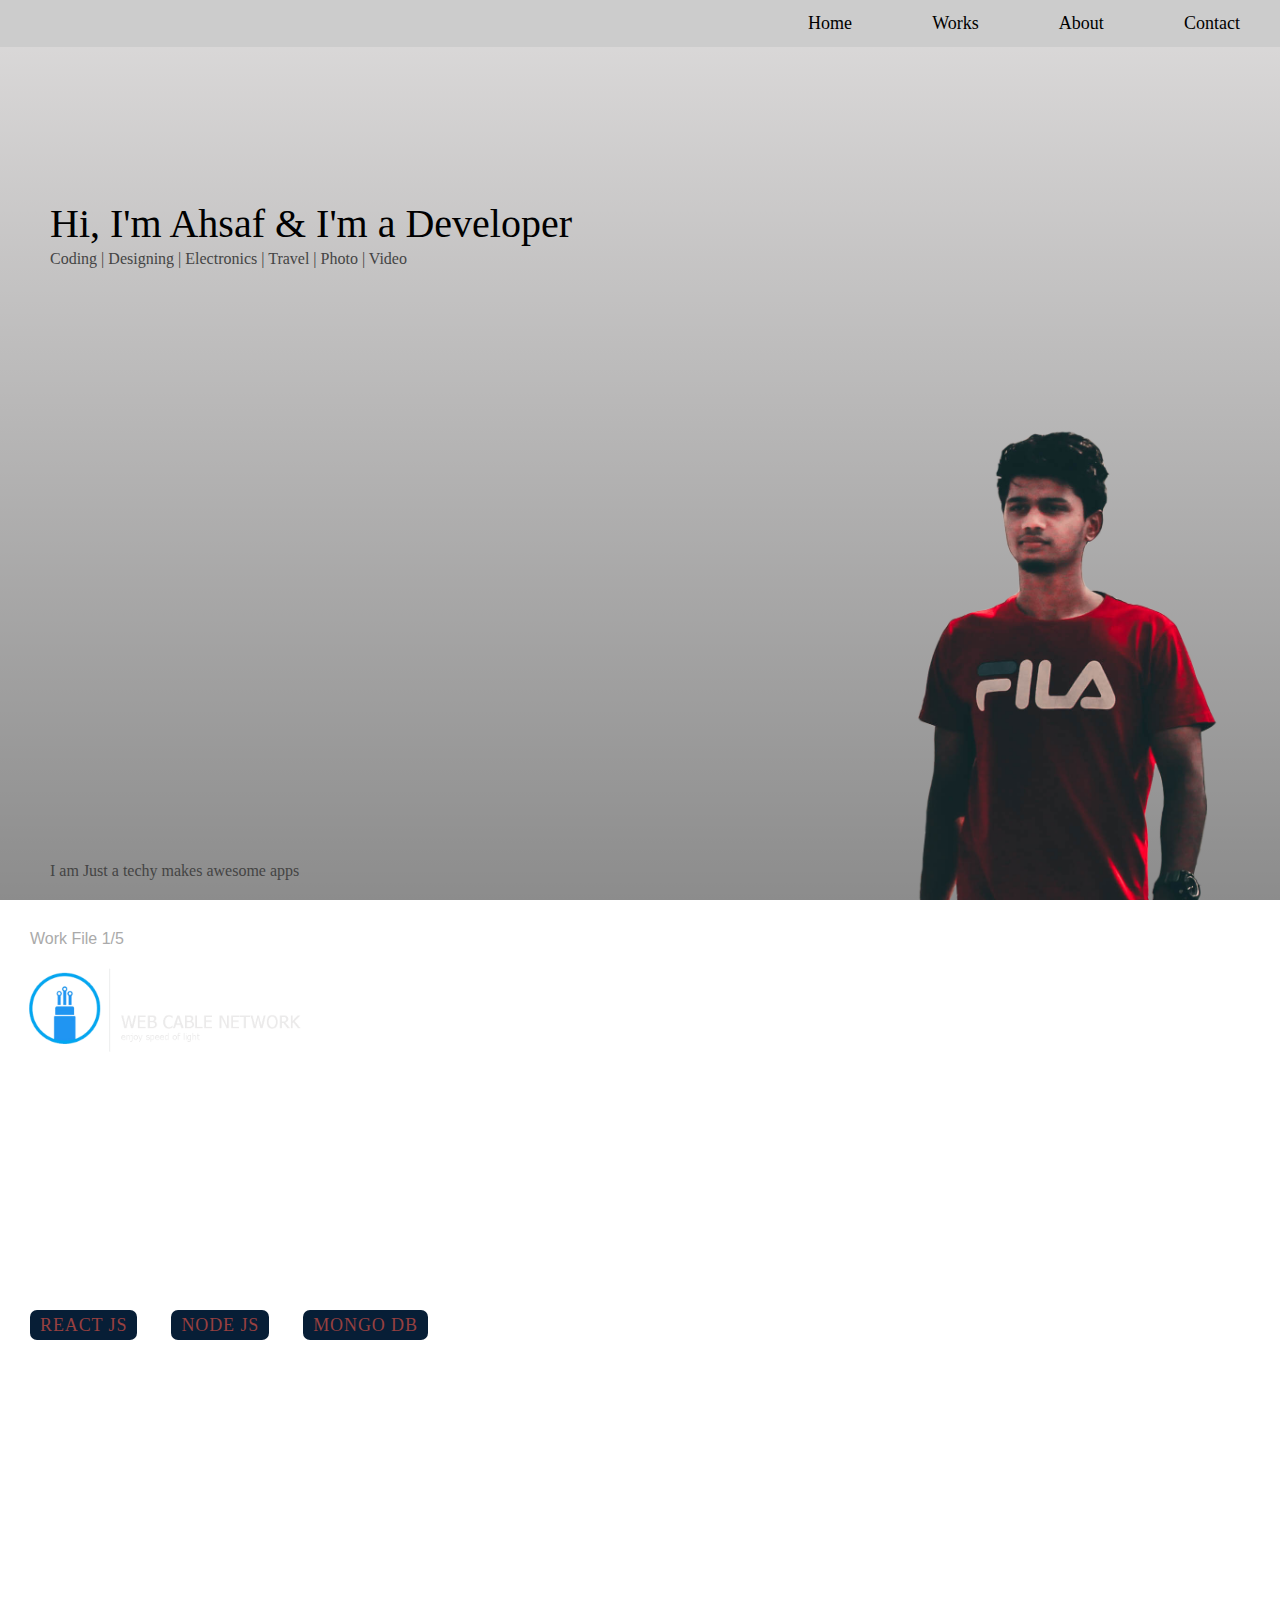
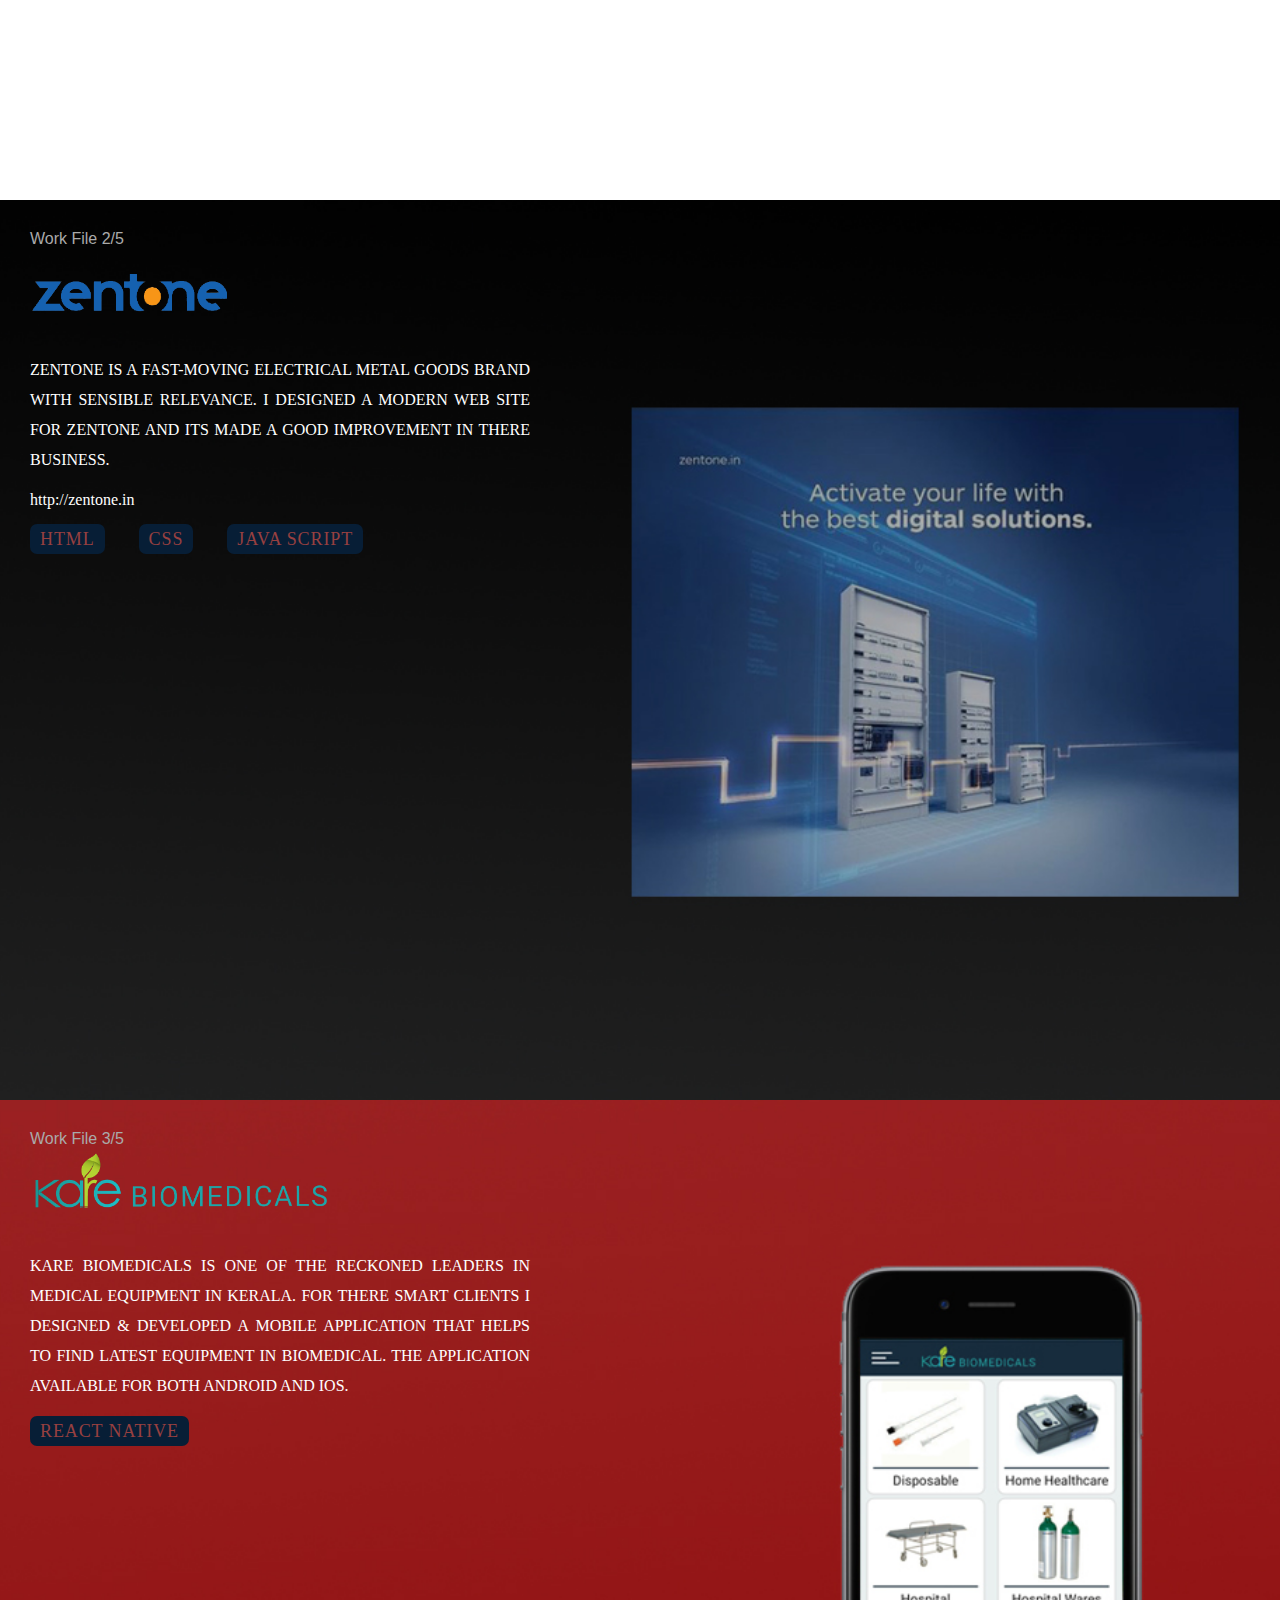
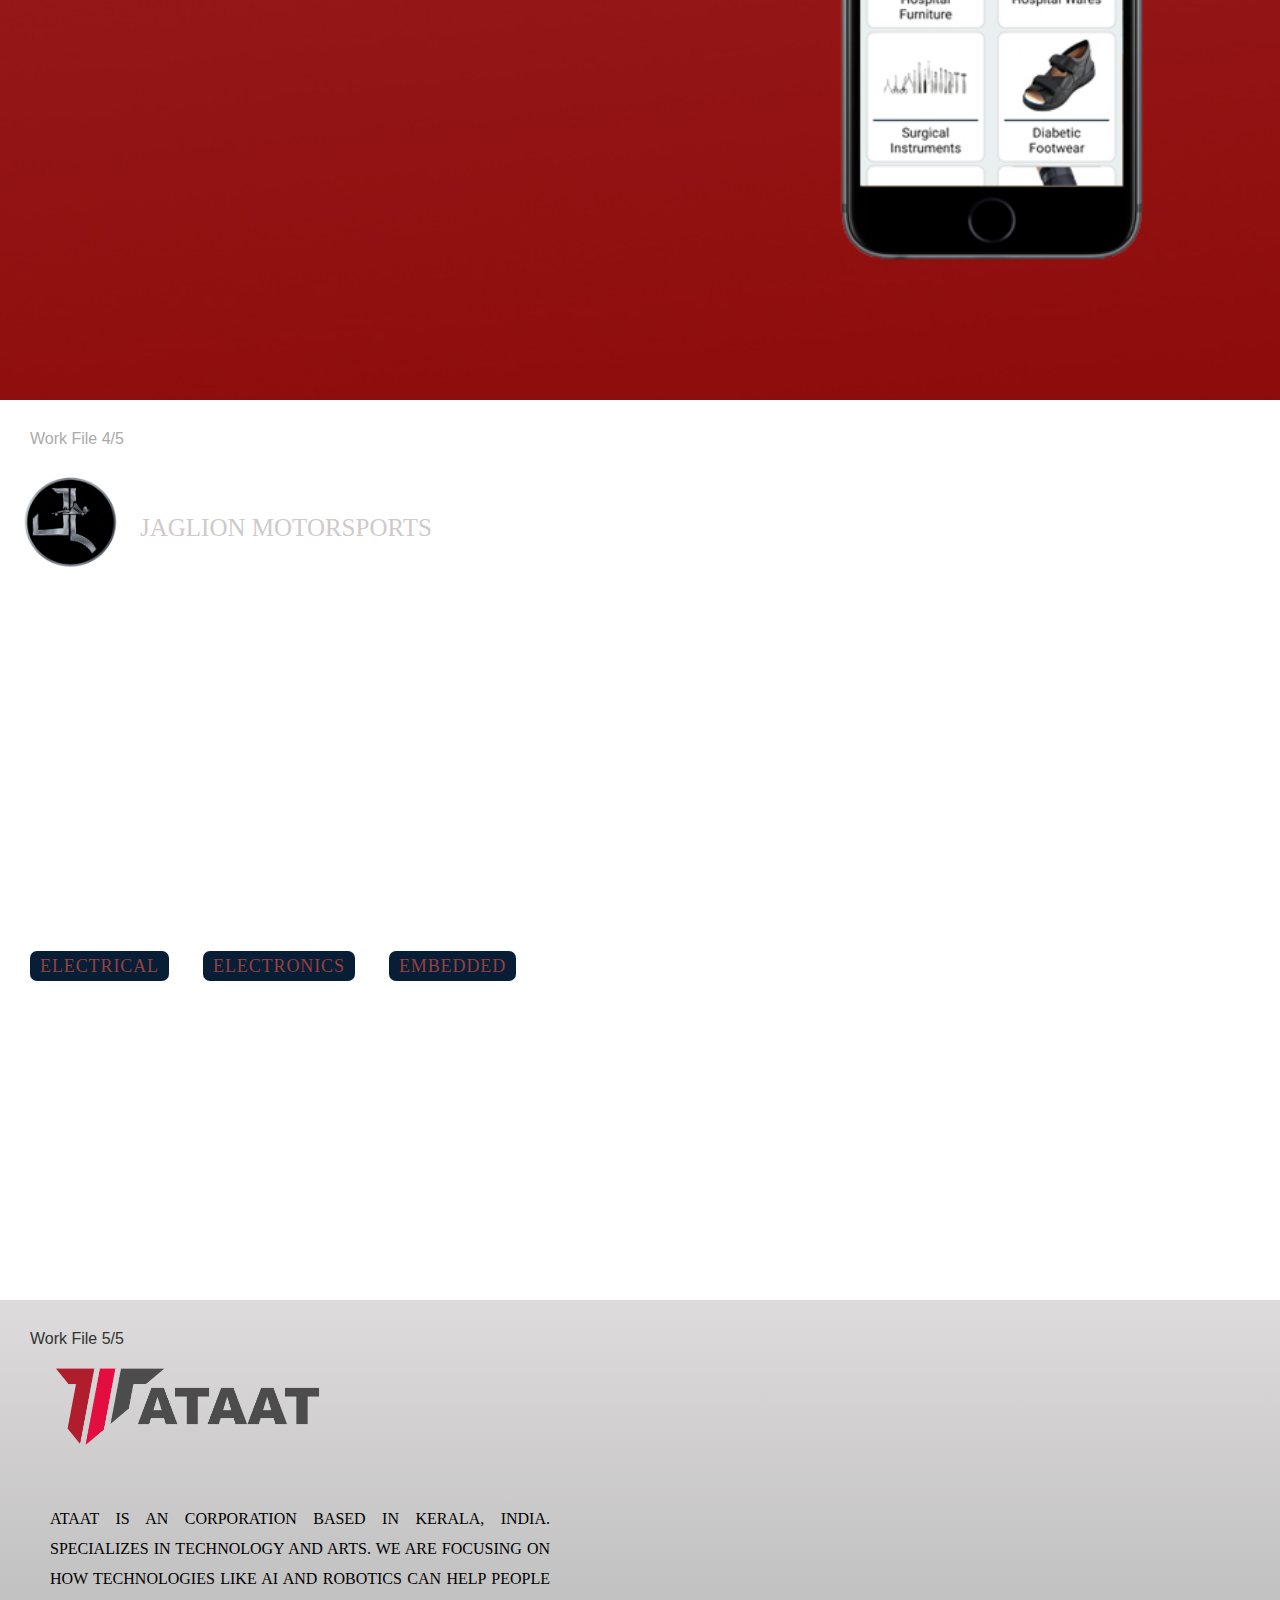
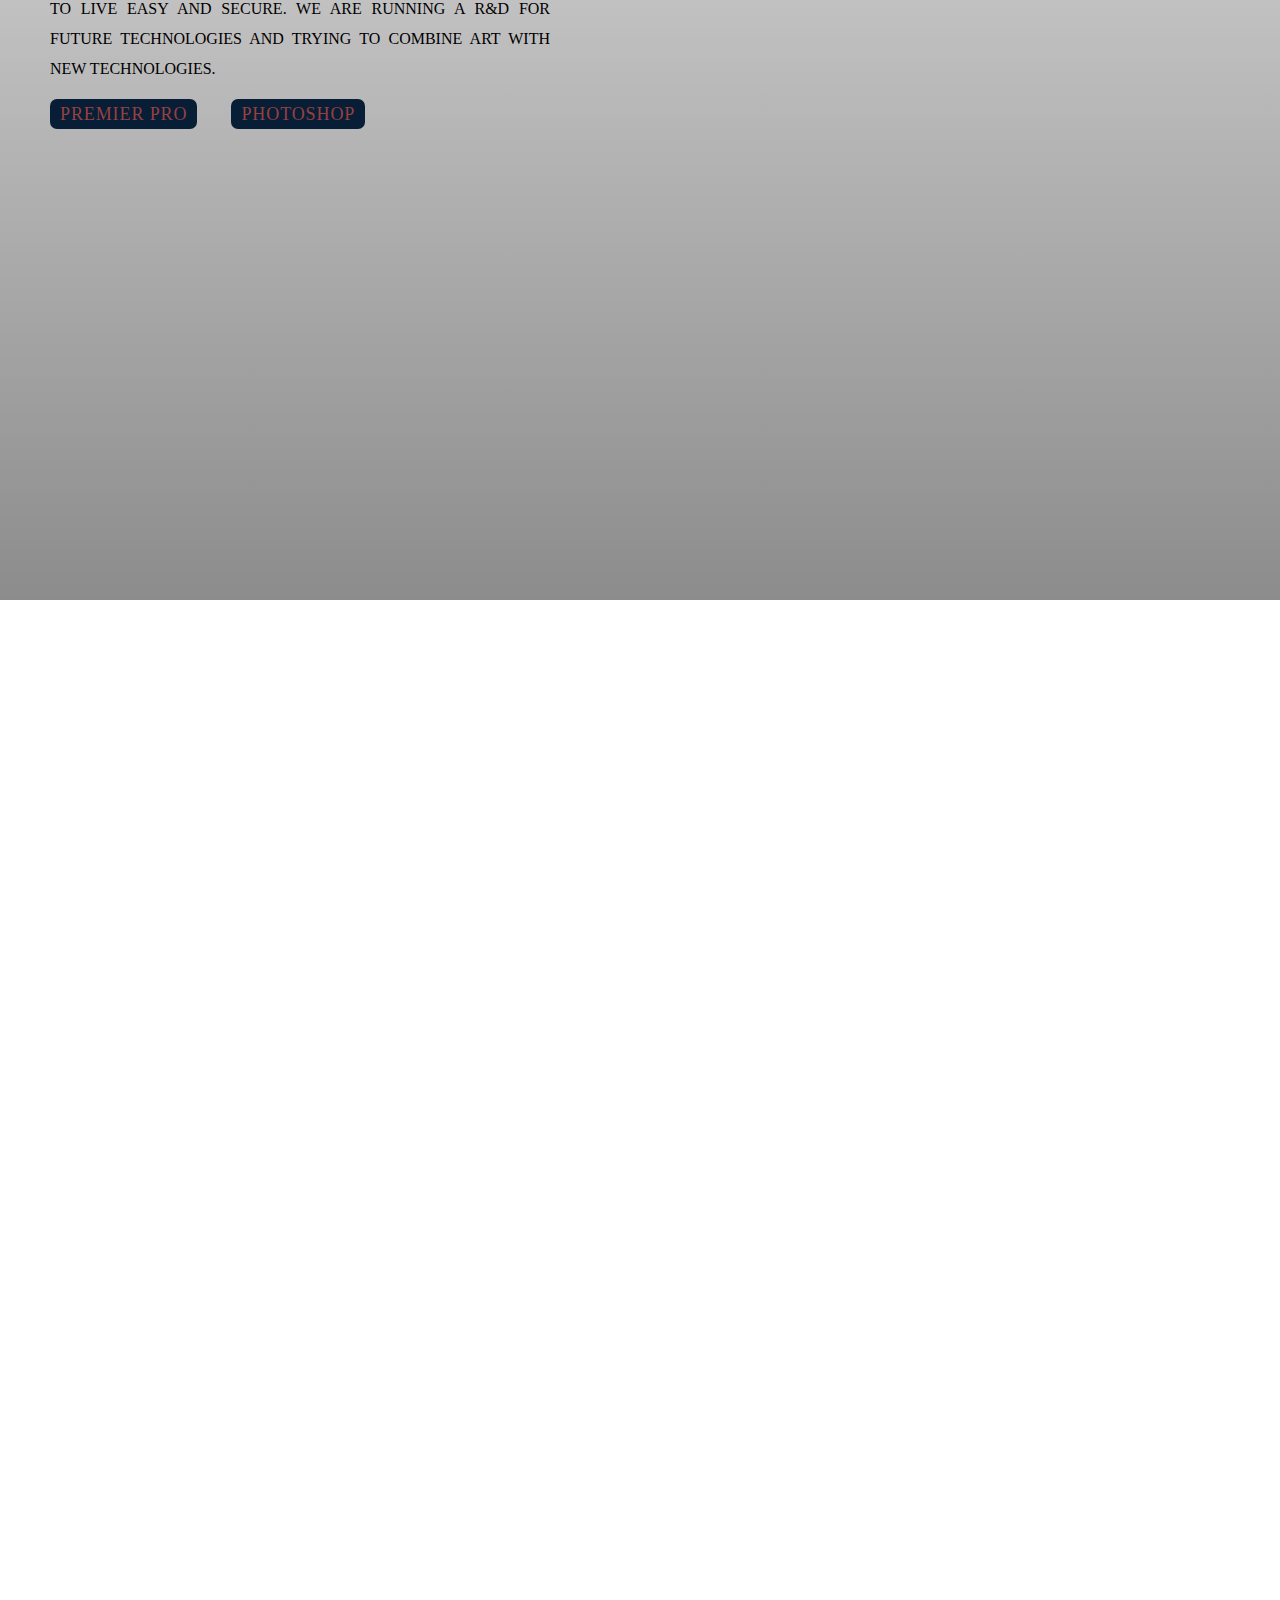
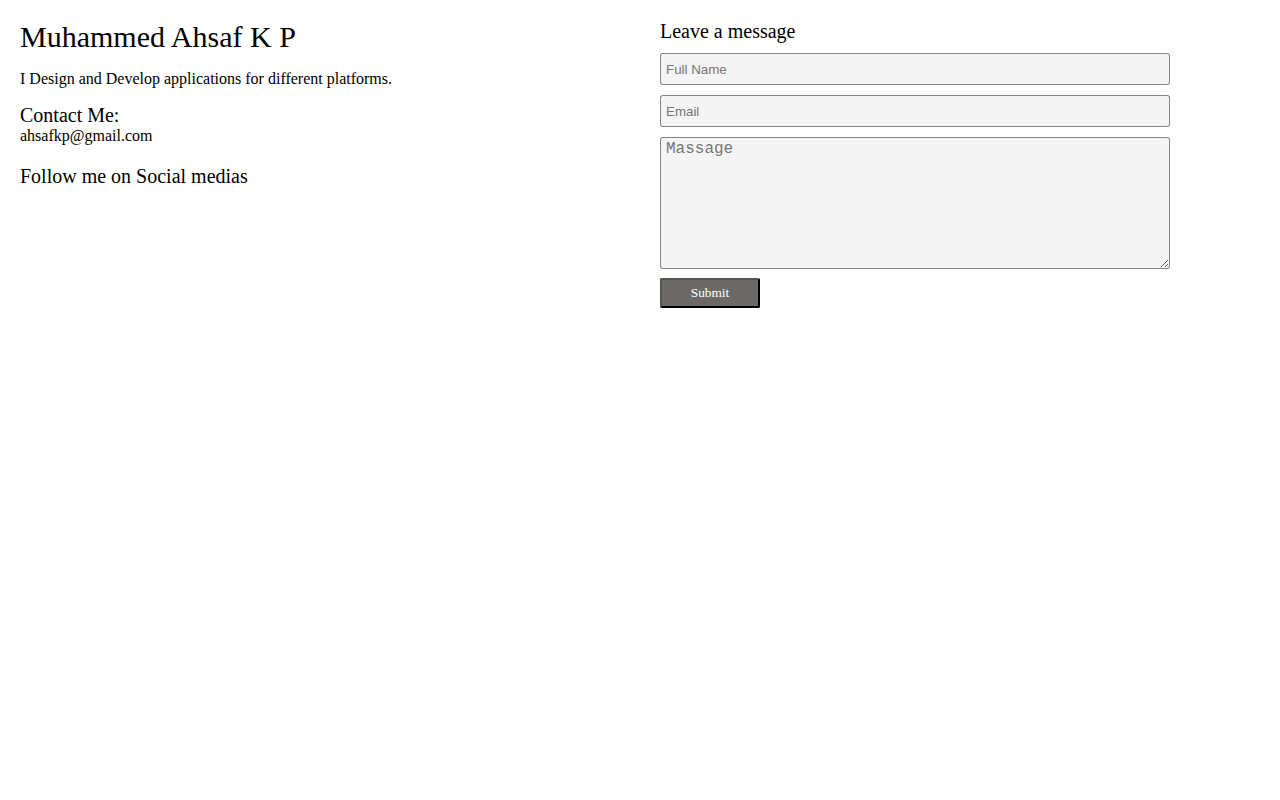
<file: index.html>
<!DOCTYPE html>
<html lang="en">
<head>
    <meta charset="UTF-8">
    <meta name="viewport" content="width=device-width, initial-scale=1.0">
    <meta http-equiv="X-UA-Compatible" content="ie=edge">
    <link rel="stylesheet" href="./main.css">
    <title>Ahsaf</title>
    <link rel="icon" type="image/x-icon" href="icoataat.png">
    <link rel="stylesheet" href="https://use.fontawesome.com/releases/v5.2.0/css/all.css" integrity="sha384-hWVjflwFxL6sNzntih27bfxkr27PmbbK/iSvJ+a4+0owXq79v+lsFkW54bOGbiDQ" crossorigin="anonymous">
</head>
<body>
    
            <nav class="nav">
                    <ul class="nav-links">
                        <li class="link" ><a href="#home">Home</a></li>
                        <li class="link"><a href="#work">Works</a></li>
                        <li class="link"><a href="#about">About</a></li>
                        <li class="link"><a href="#contact">Contact</a></li>
                    </ul>
            
                </nav>
    
 
    <div class="home" id="home">
        <label class="homehead">Hi, I'm Ahsaf & I'm a Developer</label>
        <label class="subh">Coding | Designing | Electronics | Travel | Photo | Video</label>
        <div class="icons hm">
                <a href="https://www.instagram.com/ahsa_f" target="_blank">  <i class="fab fa-instagram fa-2x"></i>  </a>
                <a href="https://www.facebook.com/ahsaf" target="_blank">  <i class="fab fa-facebook fa-2x"></i>  </a>
                <a href="https://www.linkedin.com/in/muhammed-ahsaf-k-p-63283b152/" target="_blank">  <i class="fab fa-linkedin fa-2x"></i>  </a>
                <a href="https://github.com/ahsaf" target="_blank">  <i class="fab fa-github fa-2x"></i>  </a>
                <a href="https://www.youtube.com/channel/UC0kyqcwy5CQgBqKGbDYr99A" target="_blank">  <i class="fab fa-youtube fa-2x"></i>  </a>
              </div>
        <label class="subh2">I am Just a techy makes awesome apps</label>
        <img src="./figoashaf2.png" alt="" class="pot">
    </div>
    <div class="web" id="work">
        <label class="wrkfls">Work File 1/5</label>
       <img src="./weblogo4.png" alt="" class="weblogo">
       <p class="content">WEB CABLE NETWORK is a TV channels and internet providing company based in malappuram. I Designed & Developed a Full stack web application for handling
            their customer details and Analyze business performance.</p>
            <div class="btn">
                    <label class="btntxt">REACT JS</label>
                    <label class="btntxt">node JS</label>
                    <label class="btntxt">Mongo db</label>
                </div>
    </div>
    <div class="zentone">
            <label class="wrkfls">Work File 2/5</label>
       <img src="./zlogog.png" alt="" class="zlogo">
       <p class="content">ZENTONE IS A FAST-MOVING ELECTRICAL METAL GOODS BRAND WITH SENSIBLE RELEVANCE. I DESIGNED A MODERN WEB SITE FOR ZENTONE AND ITS MADE A GOOD IMPROVEMENT IN THERE BUSINESS.


            
            </p><a href="http://zentone.in" class="zentonelink">http://zentone.in</a>
            <div class="btn">
                    <label class="btntxt">html</label>
                    <label class="btntxt">css</label>
                    <label class="btntxt">java script</label>
                </div>
    </div>

    <div class="kare">
            <label class="wrkfls">Work File 3/5</label>
            <img src="./kares.png" alt="" class="karelogo">
            <p class="content">KARE BIOMEDICALS IS ONE OF THE RECKONED LEADERS IN MEDICAL EQUIPMENT IN KERALA. FOR THERE SMART CLIENTS I DESIGNED & DEVELOPED A MOBILE APPLICATION THAT HELPS TO FIND LATEST equipment IN BIOMEDICAL. THE APPLICATION AVAILABLE FOR BOTH ANDROID AND IOS.
            </p>
                 <div class="btn">
                         <label class="btntxt">REACT native</label>
                        
                     </div>
         </div>
         <div class="jl">
             <div class="flex">
                    <label class="wrkfls">Work File 4/5</label>
                    <img src="./jllogog.png" alt="" class="jllogo">
                    <label class="jlhead">Jaglion motorsports</label>
             </div>
                
                <p class="content">JAGLION MOTORSPORTS IS THE FIRST STUDENT HYBRID FORMULA ONE RACING TEAM FROM KERALA IN ISIE HVC18 , FROM ERANAD KNOWLEDGE CITY TECHNICAL CAMPUS MANJERI. IN 2018 WE RELEASED A HYBRID CAR POWERED BY 350CC PETROL ENGINE AND 3KW BLDC MOTOR. DRIVER CAN CHANGE THE POWER MODES OF VEHICLE USING SIMPLY PUSHING SWITCHES AND THE LAST YEAR WE RELEASED A NEW CAR, A SINGLE SEATED SOLAR-POWERED CAR USING 2000W BLDC MOTOR WITH 80AH LITHIUM-ION BATTERY. I AM VERY GLAD TO have THE ROLL OF ELECTRICAL AND ELECTRONICS CIRCUIT DESIGNER.

         
                     
                     
                     <div class="btn">
                             <label class="btntxt">electrical</label>
                             <label class="btntxt">Electronics</label>
                             <label class="btntxt">embedded</label>
                         </div>
             </div>

             <div class="ataat">
                    <label class="wrkfls wrkfls2">Work File 5/5</label>
                    <iframe
                    frameborder="0" allowFullScreen="true" webkitallowfullscreen="true" mozallowfullscreen="true"
                    class="ytb" width="620" height="350"
                    src="https://www.youtube.com/embed/TUgM1odGdLE">
                    </iframe>
                    <img src="./ataat.png" alt="" class="karelogo">
                    <p class="content2">ATAAT IS AN CORPORATION BASED IN KERALA, INDIA. SPECIALIZES IN TECHNOLOGY AND ARTS. WE ARE FOCUSING ON HOW TECHNOLOGIES LIKE AI AND ROBOTICS CAN HELP PEOPLE TO LIVE EASY AND SECURE. WE ARE RUNNING A R&D FOR FUTURE TECHNOLOGIES AND TRYING TO COMBINE ART WITH NEW TECHNOLOGIES.</p>
                         <div class="btn2">
                                 <label class="btntxt">premier pro</label>
                                 <label class="btntxt">photoshop</label>
                                
                             </div>
                             
                 </div>
             <div class="about" id="about">
                 <div class="view">
                     
                        <label class="bio">BIO</label>
                        <p class="content">Electronics Engineer with passion about computer science. Skilled in Designing and Devolepment. Done many projects as a team and myself. 
    
                            </p>
                          
                 </div>
                  
                        
                 </div>
                 <div class="contact flex" id="contact">
                     <div class="vie" style="margin-top:120px">
                            <label class="ahsaf">Muhammed Ahsaf K P</label>
                            <p class="contxt">I Design and Develop applications for different platforms.</p>
                            <label class="contactme">Contact Me:</label><br/>
                            <label class="contxt">ahsafkp@gmail.com</label>
                            <p class="contactme">Follow me on Social medias</p>
                            <div class="icons">
                                    <a href="https://www.instagram.com/ahsa_f" target="_blank">  <i class="fab fa-instagram fa-2x"></i>  </a>
                                    <a href="https://www.facebook.com/ahsaf" target="_blank">  <i class="fab fa-facebook fa-2x"></i>  </a>
                                    <a href="https://www.linkedin.com/in/muhammed-ahsaf-k-p-63283b152/" target="_blank">  <i class="fab fa-linkedin fa-2x"></i>  </a>
                                    <a href="https://github.com/ahsaf" target="_blank">  <i class="fab fa-github fa-2x"></i>  </a>
                                    <a href="https://www.youtube.com/channel/UC0kyqcwy5CQgBqKGbDYr99A" target="_blank">  <i class="fab fa-youtube fa-2x"></i>  </a>
                                  </div>
                     </div>

                     <div class="form">
                         <form action="" class="frm">
                             <label class="contactme">Leave a message</label><br />
                             <input type="text" class="name" placeholder="Full Name">
                             <input type="text" class="name" placeholder="Email">
                             <textarea  class="msg" placeholder="Massage" ></textarea><br />
                             <input type="submit" class="sbtn" >
                         </form>
                     </div>
                      
                        
                     </div>

                     <script
                     src="https://code.jquery.com/jquery-3.2.1.js"
                     integrity="sha256-DZAnKJ/6XZ9si04Hgrsxu/8s717jcIzLy3oi35EouyE="
                     crossorigin="anonymous"></script>
                          <script>
    $(function() {
      // Smooth Scrolling
      $('a[href*="#"]:not([href="#"])').click(function() {
        if (location.pathname.replace(/^\//,'') == this.pathname.replace(/^\//,'') && location.hostname == this.hostname) {
          var target = $(this.hash);
          target = target.length ? target : $('[name=' + this.hash.slice(1) +']');
          if (target.length) {
            $('html, body').animate({
              scrollTop: target.offset().top
            }, 1000);
            return false;
          }
        }
      });
    });
    </script>
                  
    
</body>
</html>
</file>
<file: main.css>
body{
    margin: 0;
    padding: 0;
    box-sizing: border-box;
}
.home{
   
    width: 100%;
    height: 100vh;
    left: 0px;
    top: 0px;
    
    background: linear-gradient(180deg, rgba(15, 2, 2, 0.14) 0%, rgba(0, 0, 0, 0.45) 100%);
}
.link a{
    text-decoration: none;
    color: black;
}
.homehead{
   position: absolute;

margin-left: 50px;
margin-top: 200px;

font-family: Tahoma;
font-style: normal;
font-weight: normal;
font-size: 40px;


color: #000000;
}
.subh{
   position: absolute;

margin-left: 50px;
margin-top: 250px;

font-family: Tahoma;
font-style: normal;
font-weight: normal;
font-size: 16px;


color: #444444;
}
.subh2{
   position: absolute;

margin-left: 50px;
bottom: 20px;

font-family: Tahoma;
font-style: normal;
font-weight: normal;
font-size: 16px;


color: #444444;
}
.pot{
    position: absolute;
    width: 400px;
    height: 500px;
    bottom: 0;
    right: 10px;
}

.nav{
    width:100%;
    position: fixed;
  
    top:0;
    background-color: #ccc;
    z-index: 3;

}
.nav-links{
    
    float: right;
    width:40%;
    display: flex;
    list-style: none;
    justify-content: space-around;
}
 .icons {
   
margin-left: 30px; }
   .icons a {
      color: #272624;
      padding: 0.2rem; }
      .icons a:hover {
        color: rgb(3, 79, 114);
        transition: all 0.5s ease-out; }
.hm{
position: absolute;
margin-left: 50px;
bottom: 50px;
}
.link{
    
    
    font-family: Tahoma;
    font-style: normal;
    font-weight: normal;
    font-size: 18px;
    line-height: 15px;
    cursor: pointer;
    color: black;
}
.link a:hover{
    color: #555;
}
.wrkfls{
    position: absolute;
    font-family: 'Segoe UI', Tahoma, Geneva, Verdana, sans-serif;
    margin-top: 30px;
    margin-left: 30px;
    color: #aaa;
}
.wrkfls2{
    color: #333;
}
.web{
  
    background: url('./web.jpg') no-repeat center center/cover;
    height: 100vh;
    width: 100%;
    background-attachment: fixed;
    position: relative;
}
.weblogo{
    width: 300px;
    margin-left: 20px;
}
.content{
    color: white;
    font-family: Tahoma;
    width: 500px;
    margin-left: 30px;
    text-transform: uppercase;
    line-height: 30px;
    text-align: justify;
}
.content2{
    color: black;
    font-family: Tahoma;
    width: 500px;
    margin-left: 50px;
    text-transform: uppercase;
    line-height: 30px;
    text-align: justify;
}
.btn{
   margin-top: 20px;

}
.btn2{
   margin-top: 20px;
   margin-left: 20px;

}
.btntxt{
 
    margin-left: 30px;
  
    
    
    background: #071E36;
    border-radius: 7px;
    width: 100%;

font-family: Tahoma;
font-style: normal;
font-weight: normal;
font-size: 18px;

padding: 5px 10px;
text-align: center;
letter-spacing: 0.05em;
text-transform: uppercase;

color: #974040;
}

.zentone{
  
    background: url('./zentone.jpg') no-repeat center center/cover;
    height: 100vh;
    width: 100%;
    background-attachment: scroll;
}

.zlogo{
width: 200px;
margin: 20px 20px;
margin-top: 70px;
margin-left: 30px;
}
.zentonelink{
    color: white;
    margin-left: 30px;
    text-decoration: none;

}
.ytb{
    position: absolute;
    right: 50px;
    margin-top: 120px;
}

.kare{
    
    background: url('./kare.jpg') no-repeat center center/cover;
    height: 100vh;
    width: 100%;
    background-attachment: scroll;
}
.karelogo{
    width: 300px;
    margin: 20px 30px;
    margin-top: 50px;
    }

    .jl{
       
        background: url('./jl2.jpg') no-repeat center center/cover;
        height: 100vh;
        width: 100%;
        background-attachment: fixed;
    }
    .about{
        
        background: url('./abot2.jpg') no-repeat center center/cover;
        height: 100vh;
        width: 100%;
        background-attachment: fixed;
    }
    .ataat{
  
        background: linear-gradient(180deg, rgba(15, 2, 2, 0.14) 0%, rgba(0, 0, 0, 0.45) 100%);
        height: 100vh;
        width: 100%;
    }
    .flex{
        display: flex;
        
    }
    .jllogo{
        width: 100px;
        height: 100px;
        margin: 20px 20px;
        margin-top: 70px;
    }
    .jlhead{
       
        margin-top: 110px;

margin-left: 0;


font-family: Roboto;
font-style: normal;
font-weight: normal;
font-size: 25px;
line-height: 146.2%;/* or 44px */
text-align: justify;
text-transform: uppercase;

color: #CECACA;

    }
    .bio{
        color: white;
        font-family: Tahoma;
        font-size: 20px;
        margin: 30px;
       
    }
    .view{
        position: absolute;
        margin-top:110px;
    }
    .resume{
        cursor: pointer;
        margin-left: 30px;
        margin-top: 20px;
        background: #181616;

border: 1px solid  rgb(34, 91, 151);
box-sizing: border-box;
border-radius: 9px;
padding: 10px 20px;
color: white;
font-family: tahoma;
    }
    .resume:hover{
        border: 1px solid #AC0000;
    }
    .contact{
  
        background: white;
        height: 100vh;
        width: 100%;
    }
    .ahsaf{
        font-family: tahoma;
        font-size: 30px;
        margin-left: 20px;
    }
    .contxt{
        margin-left: 20px;
        font-family: tahoma;
        
    }
    .contactme{
        margin-left: 20px;
        font-family: tahoma;
        font-size: 20px;
    }
    .vie{
        flex:1;
    }
    .form{
        flex:1;
    }
    .frm{
margin-top: 120px;
    }
    .name{
        background: #F4F4F4;
border: 1px solid rgba(0, 0, 0, 0.46);
box-sizing: border-box;
border-radius: 3px;
width: 510px;
height: 32px;
padding-left: 5px;
margin-left: 20px;
margin-top: 10px;
    }
    .msg{
        background: #F4F4F4;
border: 1px solid rgba(0, 0, 0, 0.46);
box-sizing: border-box;
border-radius: 3px;
width: 510px;
height: 132px;
padding-left: 5px;
margin-left: 20px;
margin-top: 10px;
font-size: 16px;
    }
    .sbtn{
        background: #6C6969;
        cursor: pointer;
        margin-left: 20px;
        margin-top: 5px;
        width: 100px;
        

box-sizing: border-box;
border-radius: 2px;
padding: 5px 10px;
color: white;
font-family: tahoma;
    }
    .good{
        color: #CECACA;
        opacity: 0.6;
        position: absolute;
        margin-left: 705px;
        width:200px;
        
      
    }
</file>
